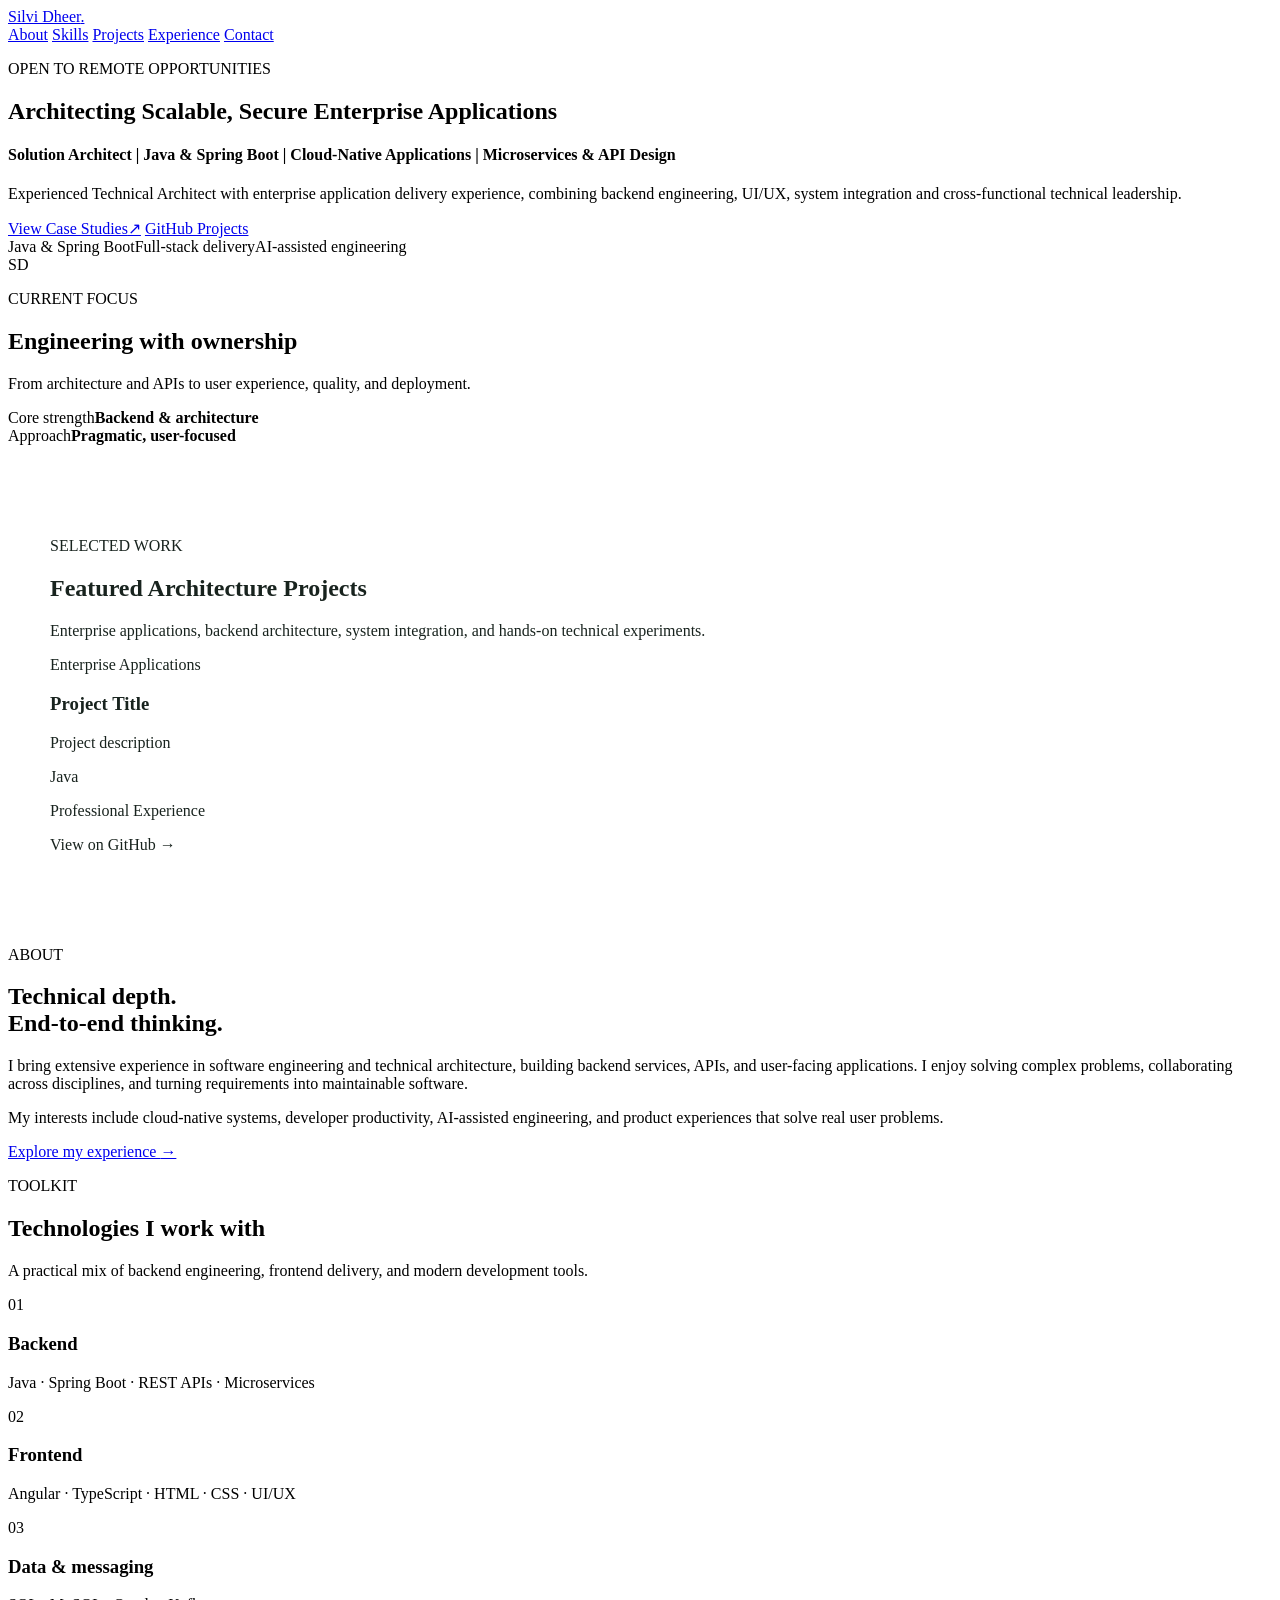
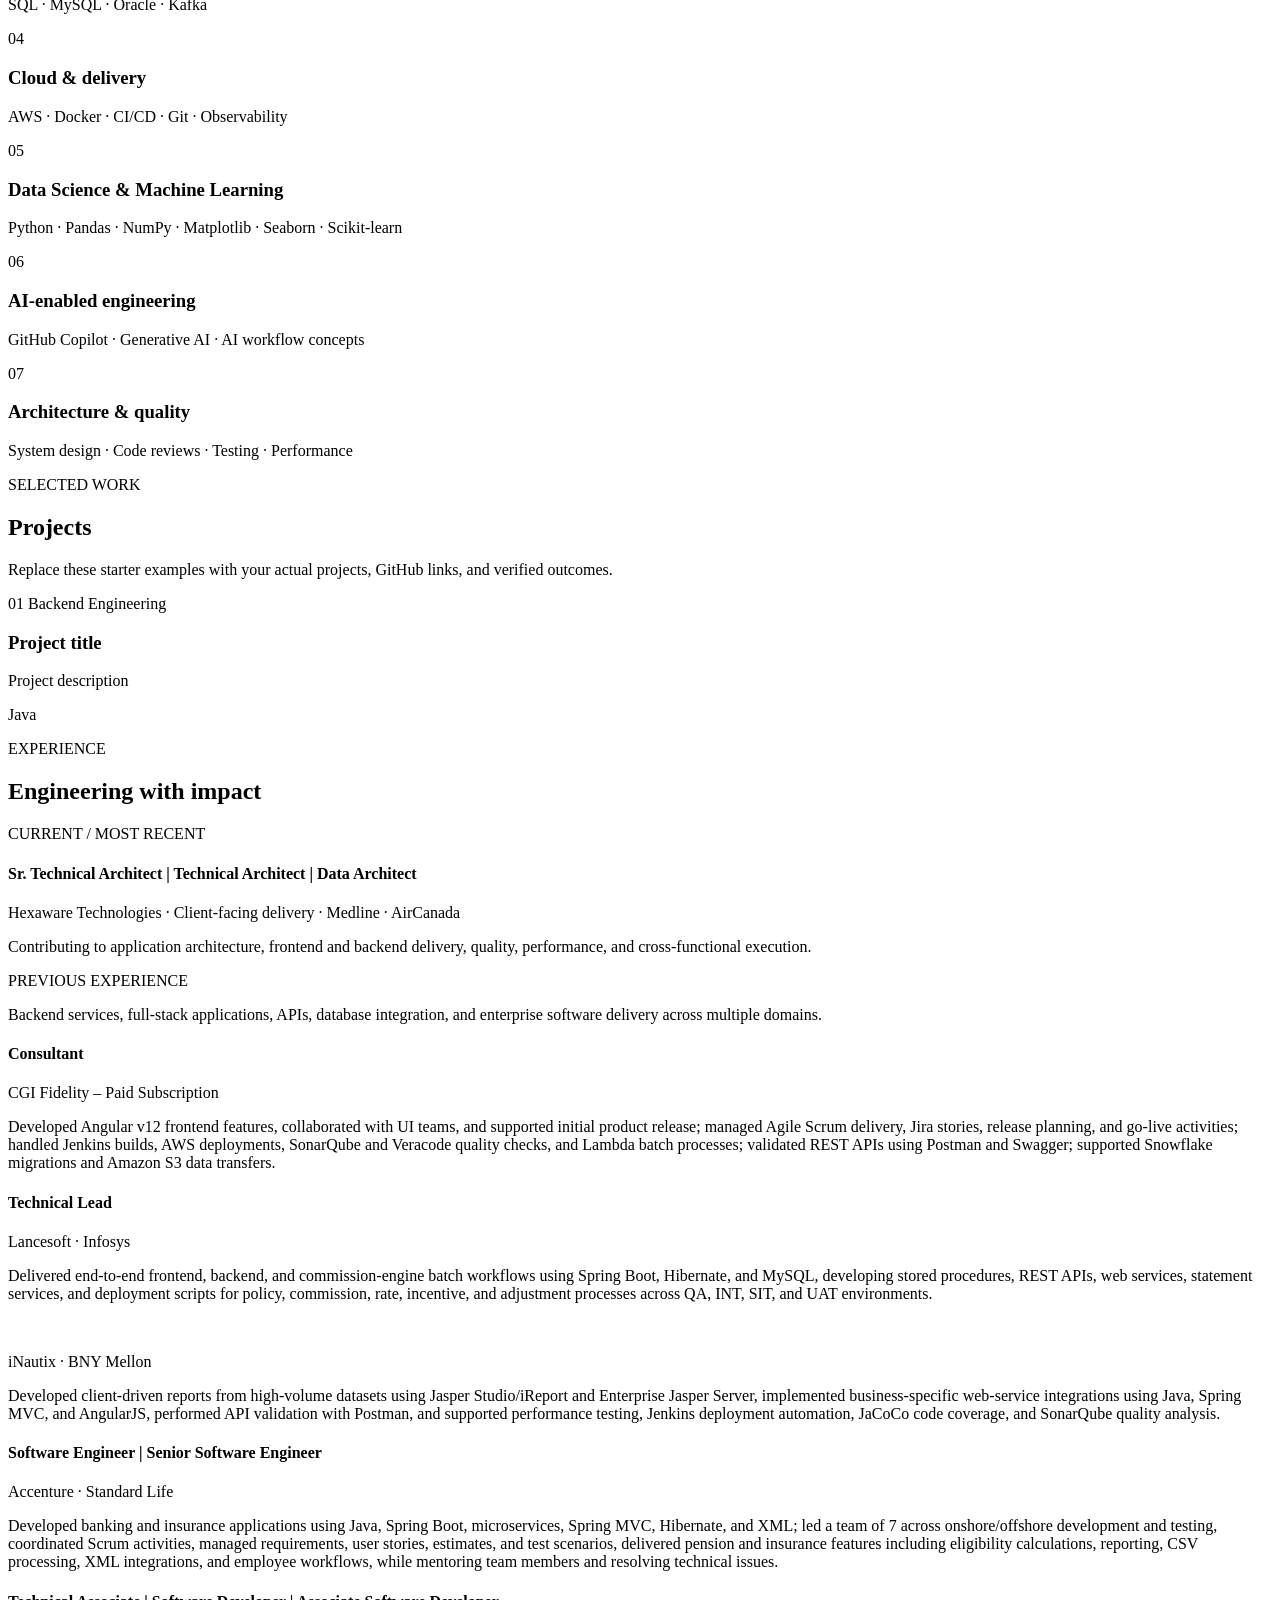
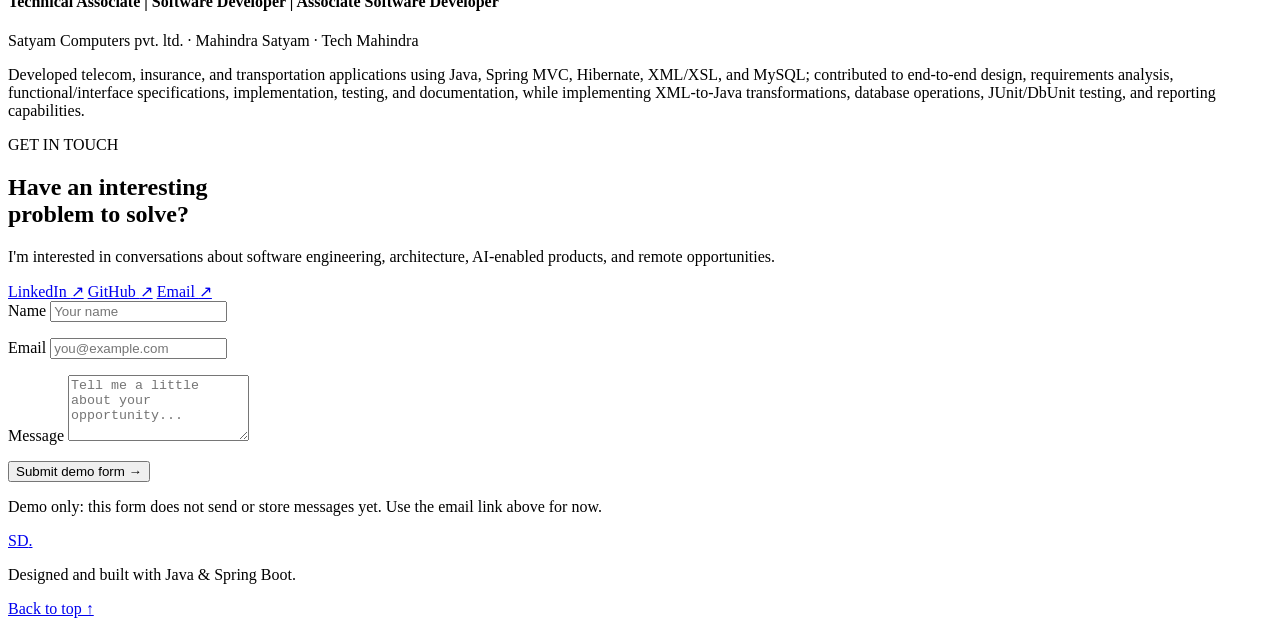
<file: target/classes/templates/index.html>
<style>
    .featured-projects {
        --green: #267456;
        --ink: #18231e;
        --muted: #66736c;
        max-width: 1180px;
        margin: 0 auto;
        padding: 76px 24px;
        font-family: inherit;
        color: var(--ink);
    }

    .featured-projects * {
        box-sizing: border-box;
    }

    .fp-eyebrow {
        color: var(--green);
        font-size: 12px;
        font-weight: 800;
        letter-spacing: 2px;
        text-transform: uppercase;
        margin-bottom: 14px;
    }

    .fp-heading {
        font-size: clamp(32px, 5vw, 48px);
        line-height: 1.12;
        letter-spacing: -1.5px;
        margin: 0 0 16px;
        font-weight: 800;
    }

    .fp-intro {
        max-width: 680px;
        color: var(--muted);
        font-size: 17px;
        line-height: 1.8;
        margin: 0 0 36px;
    }

    .fp-grid {
        display: grid;
      //  grid-template-columns: repeat(2, minmax(0, 1fr));
        gap: 22px;
    }

    .fp-card {
        border: 1px solid #e3e9e5;
        border-radius: 18px;
        padding: 28px;
        background: #fff;
        transition: transform .2s ease, box-shadow .2s ease;
    }

    .fp-card:hover {
        transform: translateY(-4px);
        box-shadow: 0 12px 32px rgba(24, 35, 30, .07);
    }

    .fp-number {
        color: var(--green);
        font-size: 13px;
        font-weight: 800;
        letter-spacing: 1px;
        margin-bottom: 22px;
    }

    .fp-type {
        display: inline-block;
        background: #edf5f0;
        color: var(--green);
        border-radius: 100px;
        padding: 7px 11px;
        font-size: 12px;
        font-weight: 700;
        margin-bottom: 16px;
    }

    .fp-card h3 {
        font-size: 23px;
        line-height: 1.35;
        margin: 0 0 12px;
        letter-spacing: -.5px;
    }

    .fp-card p {
        color: var(--muted);
        font-size: 15px;
        line-height: 1.8;
        margin: 0 0 20px;
    }

    .fp-label {
        font-size: 12px;
        font-weight: 800;
        letter-spacing: 1px;
        text-transform: uppercase;
        margin-bottom: 10px;
    }

    .fp-tags {
        display: flex;
        flex-wrap: wrap;
        gap: 8px;
    }

    .fp-tags span {
        border: 1px solid #e3e9e5;
        border-radius: 7px;
        padding: 7px 10px;
        color: #425148;
        font-size: 12px;
    }

    .fp-footer {
        border-top: 1px solid #e3e9e5;
        margin-top: 22px;
        padding-top: 17px;
        color: var(--green);
        font-size: 13px;
        font-weight: 700;
    }

    .fp-cta {
        margin-top: 32px;
        padding: 26px;
        background: #f3f7f4;
        border-radius: 14px;
        display: flex;
        justify-content: space-between;
        align-items: center;
        gap: 18px;
    }

    .fp-cta p {
        margin: 5px 0 0;
        color: var(--muted);
        font-size: 14px;
        line-height: 1.6;
    }

    .fp-button {
        display: inline-block;
        flex-shrink: 0;
        background: var(--green);
        color: #fff !important;
        text-decoration: none;
        padding: 13px 19px;
        border-radius: 8px;
        font-size: 14px;
        font-weight: 700;
    }

    .fp-button:hover {
        background: #1d5b43;
    }

    @media (max-width: 680px) {
        .featured-projects {
            padding: 48px 18px;
        }

        .fp-grid {
            grid-template-columns: 1fr;
        }

        .fp-card {
            padding: 23px;
        }

        .fp-cta {
            align-items: flex-start;
            flex-direction: column;
        }
    }
</style>
<!DOCTYPE html>
<html lang="en" xmlns:th="http://www.thymeleaf.org">
<head>
    <meta charset="UTF-8">
    <meta name="viewport" content="width=device-width, initial-scale=1">
    <meta name="description" content="Silvi Dheer — An experienced IT professional focused primarily on Java, Spring Boot, full-stack engineering and AI-enabled software.">
    <title>Silvi Dheer | Sr. Technical Architect & Software Engineer</title>
    <link rel="stylesheet" th:href="@{/css/styles.css}">
</head>
<body>
<header class="site-header">
    <nav class="nav container" aria-label="Main navigation">
        <a class="brand" href="#home">Silvi Dheer<span>.</span></a>
        <div class="nav-links">
            <a href="#about">About</a>
            <a href="#skills">Skills</a>
            <a href="#projects">Projects</a>
            <a href="#experience">Experience</a>
            <a class="nav-cta" href="#contact">Contact</a>
        </div>
    </nav>
</header>

<main>
    <section class="hero container" id="home">
        <div class="hero-copy">
            <p class="eyebrow"><span class="status-dot"></span> OPEN TO REMOTE OPPORTUNITIES</p>
            <h2>Architecting Scalable, Secure Enterprise Applications</h2>
            <h4 class="hero-description">Solution Architect | Java & Spring Boot | Cloud-Native Applications | Microservices & API Design</h4>
            <p class="hero-description">
                Experienced Technical Architect with enterprise application delivery experience, combining backend engineering, UI/UX, system integration and cross-functional technical leadership.
            </p>
            <div class="hero-actions">
                <a class="button button-primary" href="#projects">View Case Studies<span aria-hidden="true">↗</span></a>
                <a class="button button-secondary" href="#contact">GitHub Projects</a>
            </div>
            <div class="hero-meta">
                <span>Java & Spring Boot</span><span>Full-stack delivery</span><span>AI-assisted engineering</span>
            </div>
        </div>
        <aside class="hero-card" aria-label="Professional summary">
            <div class="avatar">SD</div>
            <p class="card-label">CURRENT FOCUS</p>
            <h2>Engineering with ownership</h2>
            <p>From architecture and APIs to user experience, quality, and deployment.</p>
            <div class="card-divider"></div>
            <div class="mini-stat"><span>Core strength</span><strong>Backend & architecture</strong></div>
            <div class="mini-stat"><span>Approach</span><strong>Pragmatic, user-focused</strong></div>
        </aside>
    </section>
    <section id="featured-projects" class="featured-projects">
        <p class="eyebrow">SELECTED WORK</p>

        <h2>Featured Architecture Projects</h2>

        <p class="section-intro">
            Enterprise applications, backend architecture,
            system integration, and hands-on technical experiments.
        </p>

        <div class="project-grid">

            <article class="project-card"
                     th:each="project : ${featuredProjects}">

            <span class="project-category"
                  th:text="${project.category}">
                Enterprise Applications
            </span>

                <h3 th:text="${project.title}">
                    Project Title
                </h3>

                <p th:text="${project.description}">
                    Project description
                </p>

                <div class="technology-list">
                <span th:each="technology : ${project.technologies}"
                      th:text="${technology}">
                    Java
                </span>
                </div>

                <p class="project-type"
                   th:text="${project.projectType}">
                    Professional Experience
                </p>

                <a th:if="${project.githubUrl != null
                        and !project.githubUrl.isBlank()}"
                   th:href="${project.githubUrl}"
                   target="_blank"
                   rel="noopener noreferrer">
                    View on GitHub →
                </a>

            </article>

        </div>
    </section>

    <section class="section section-muted" id="about">
        <div class="container two-column">
            <div>
                <p class="eyebrow">ABOUT</p>
                <h2 class="section-title">Technical depth.<br>End-to-end thinking.</h2>
            </div>
            <div class="section-copy">
                <p>
                    I bring extensive experience in software engineering and technical architecture,
                    building backend services, APIs, and user-facing applications. I enjoy solving
                    complex problems, collaborating across disciplines, and turning requirements into
                    maintainable software.
                </p>
                <p>
                    My interests include cloud-native systems, developer productivity, AI-assisted
                    engineering, and product experiences that solve real user problems.
                </p>
                <a class="text-link" href="#experience">Explore my experience <span aria-hidden="true">→</span></a>
            </div>
        </div>
    </section>

    <section class="section container" id="skills">
        <p class="eyebrow">TOOLKIT</p>
        <h2 class="section-title">Technologies I work with</h2>
        <p class="section-intro">A practical mix of backend engineering, frontend delivery, and modern development tools.</p>
        <div class="skill-grid">
            <article class="skill-card"><span class="skill-icon">01</span><h3>Backend</h3><p>Java · Spring Boot · REST APIs · Microservices</p></article>
            <article class="skill-card"><span class="skill-icon">02</span><h3>Frontend</h3><p>Angular · TypeScript · HTML · CSS · UI/UX</p></article>
            <article class="skill-card"><span class="skill-icon">03</span><h3>Data & messaging</h3><p>SQL · MySQL · Oracle · Kafka</p></article>
            <article class="skill-card"><span class="skill-icon">04</span><h3>Cloud & delivery</h3><p>AWS · Docker · CI/CD · Git · Observability</p></article>
            <article class="skill-card"><span class="skill-icon">05</span><h3>Data Science & Machine Learning</h3><p>Python · Pandas · NumPy · Matplotlib · Seaborn · Scikit-learn</p></article>
            <article class="skill-card"><span class="skill-icon">06</span><h3>AI-enabled engineering</h3><p>GitHub Copilot · Generative AI · AI workflow concepts</p></article>
            <article class="skill-card"><span class="skill-icon">07</span><h3>Architecture & quality</h3><p>System design · Code reviews · Testing · Performance</p></article>
        </div>
    </section>

    <section class="section section-muted" id="projects">
        <div class="container">
            <p class="eyebrow">SELECTED WORK</p>
            <h2 class="section-title">Projects</h2>
            <p class="section-intro">Replace these starter examples with your actual projects, GitHub links, and verified outcomes.</p>
            <div class="project-grid">
                <article class="project-card" th:each="project, stat : ${projects}">
                    <div class="project-topline">
                        <span class="project-number" th:text="${'0' + (stat.index + 1)}">01</span>
                        <span class="project-category" th:text="${project.category}">Backend Engineering</span>
                    </div>
                    <h3 th:text="${project.title}">Project title</h3>
                    <p th:text="${project.description}">Project description</p>
                    <div class="tag-list">
                        <span class="tag" th:each="technology : ${project.technologies}" th:text="${technology}">Java</span>
                    </div>
                    <!-- Add a GitHub/demo link when you have a public repository. -->
                </article>
            </div>
        </div>
    </section>

    <section class="section container" id="experience">
        <p class="eyebrow">EXPERIENCE</p>
        <h2 class="section-title">Engineering with impact</h2>
        <div class="timeline">
            <article class="timeline-item">
                <div class="timeline-marker"></div>
                <div>
                    <p class="timeline-date">CURRENT / MOST RECENT</p>
                    <h4>Sr. Technical Architect | Technical Architect | Data Architect</h4>
                    <p class="timeline-company">Hexaware Technologies · Client-facing delivery · Medline · AirCanada</p>
                    <p>Contributing to application architecture, frontend and backend delivery, quality, performance, and cross-functional execution.</p>
                </div>
            </article>
            <article class="timeline-item">
                <div class="timeline-marker"></div>
                <div>
                    <p class="timeline-date">PREVIOUS EXPERIENCE</p>
                    <p>Backend services, full-stack applications, APIs, database integration, and enterprise software delivery across multiple domains.</p>
                    <div>
                        <h4>Consultant</h4>
                        <p class="timeline-company">CGI Fidelity – Paid Subscription</p>
                        <p>Developed Angular v12 frontend features, collaborated with UI teams, and supported initial product release; managed Agile Scrum delivery, Jira stories, release planning, and go-live activities; handled Jenkins builds, AWS deployments, SonarQube and Veracode quality checks, and Lambda batch processes; validated REST APIs using Postman and Swagger; supported Snowflake migrations and Amazon S3 data transfers.</p>
                    </div>
                    <div>
                        <h4>Technical Lead </h4>
                        <p class="timeline-company">Lancesoft · Infosys</p>
                        <p>Delivered end-to-end frontend, backend, and commission-engine batch workflows using Spring Boot, Hibernate, and MySQL, developing stored procedures, REST APIs, web services, statement services, and deployment scripts for policy, commission, rate, incentive, and adjustment processes across QA, INT, SIT, and UAT environments.</p>
                        </br>
                        <p class="timeline-company">iNautix · BNY Mellon</p>
                        <p>Developed client-driven reports from high-volume datasets using Jasper Studio/iReport and Enterprise Jasper Server, implemented business-specific web-service integrations using Java, Spring MVC, and AngularJS, performed API validation with Postman, and supported performance testing, Jenkins deployment automation, JaCoCo code coverage, and SonarQube quality analysis.</p>
                    </div>
                   <div>
                        <h4>Software Engineer | Senior Software Engineer</h4>
                        <p class="timeline-company">Accenture · Standard Life</p>
                        <p>Developed banking and insurance applications using Java, Spring Boot, microservices, Spring MVC, Hibernate, and XML; led a team of 7 across onshore/offshore development and testing, coordinated Scrum activities, managed requirements, user stories, estimates, and test scenarios, delivered pension and insurance features including eligibility calculations, reporting, CSV processing, XML integrations, and employee workflows, while mentoring team members and resolving technical issues.</p>
                    </div>
                    <div>
                        <h4>Technical Associate | Software Developer | Associate Software Developer</h4>
                        <p class="timeline-company">Satyam Computers pvt. ltd. · Mahindra Satyam · Tech Mahindra</p>
                        <p>Developed telecom, insurance, and transportation applications using Java, Spring MVC, Hibernate, XML/XSL, and MySQL; contributed to end-to-end design, requirements analysis, functional/interface specifications, implementation, testing, and documentation, while implementing XML-to-Java transformations, database operations, JUnit/DbUnit testing, and reporting capabilities.</p>
                    </div>
                </div>
            </article>
        </div>
    </section>

    <section class="section contact-section" id="contact">
        <div class="container contact-layout">
            <div>
                <p class="eyebrow">GET IN TOUCH</p>
                <h2 class="section-title">Have an interesting<br>problem to solve?</h2>
                <p class="section-intro">I'm interested in conversations about software engineering, architecture, AI-enabled products, and remote opportunities.</p>
                <div class="contact-links">
                    <!-- Replace the placeholders with your real public profile URLs. -->
                    <a href="https://www.linkedin.com/in/silvidheer/" target="_blank" rel="noopener noreferrer">LinkedIn <span>↗</span></a>
                    <a href="https://github.com/Silvidheer/java-thymeleaf-portfolio" target="_blank" rel="noopener noreferrer">GitHub <span>↗</span></a>
                    <a href="mailto:gyurik.2822@gmail.com">Email <span>↗</span></a>
                </div>
            </div>
            <form class="contact-form" th:action="@{/contact}" th:object="${contactForm}" method="post">
                <div class="notice" th:if="${contactNotice}" th:text="${contactNotice}" role="status"></div>
                <div class="notice notice-error" th:if="${contactError}" th:text="${contactError}" role="alert"></div>
                <label for="name">Name</label>
                <input id="name" type="text" th:field="*{name}" placeholder="Your name" required maxlength="80">
                <p class="field-error" th:if="${#fields.hasErrors('name')}" th:errors="*{name}"></p>

                <label for="email">Email</label>
                <input id="email" type="email" th:field="*{email}" placeholder="you@example.com" required maxlength="160">
                <p class="field-error" th:if="${#fields.hasErrors('email')}" th:errors="*{email}"></p>

                <label for="message">Message</label>
                <textarea id="message" th:field="*{message}" rows="4" placeholder="Tell me a little about your opportunity..." required maxlength="2000"></textarea>
                <p class="field-error" th:if="${#fields.hasErrors('message')}" th:errors="*{message}"></p>

                <button class="button button-primary button-full" type="submit">Submit demo form <span aria-hidden="true">→</span></button>
                <p class="form-note">Demo only: this form does not send or store messages yet. Use the email link above for now.</p>
            </form>
        </div>
    </section>
</main>

<footer class="site-footer">
    <div class="container footer-inner">
        <a class="brand" href="#home">SD<span>.</span></a>
        <p>Designed and built with Java & Spring Boot.</p>
        <a href="#home">Back to top ↑</a>
    </div>
</footer>
</body>
</html>
</file>
